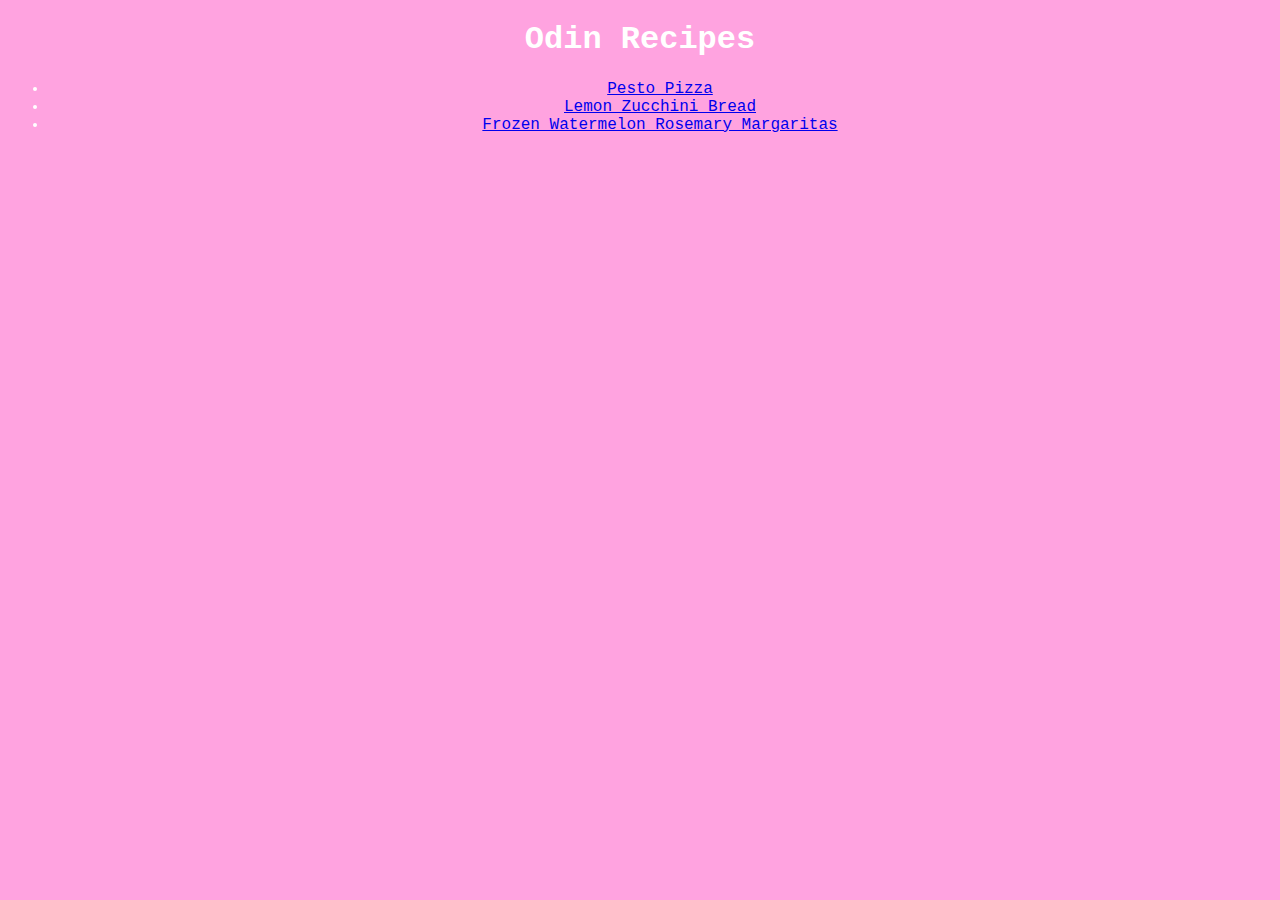
<file: index.html>
<!DOCTYPE html>
<html lang="en">
    <head>
        <meta charset="utf-8">
        <title>Odin Recipes</title>
        <link rel="stylesheet" href="style.css">
    </head>
 
    <body>
        <h1>Odin Recipes</h1>
        <ul class="main">
            <li><a href="./recipes/pestopizza.html">Pesto Pizza</a></li>
            <li><a href="./recipes/zucchinibread.html">Lemon Zucchini Bread</a></li>
            <li><a href="./recipes/margaritas.html">Frozen Watermelon Rosemary Margaritas</a></li>
        </ul>
    </body>
</html>
</file>
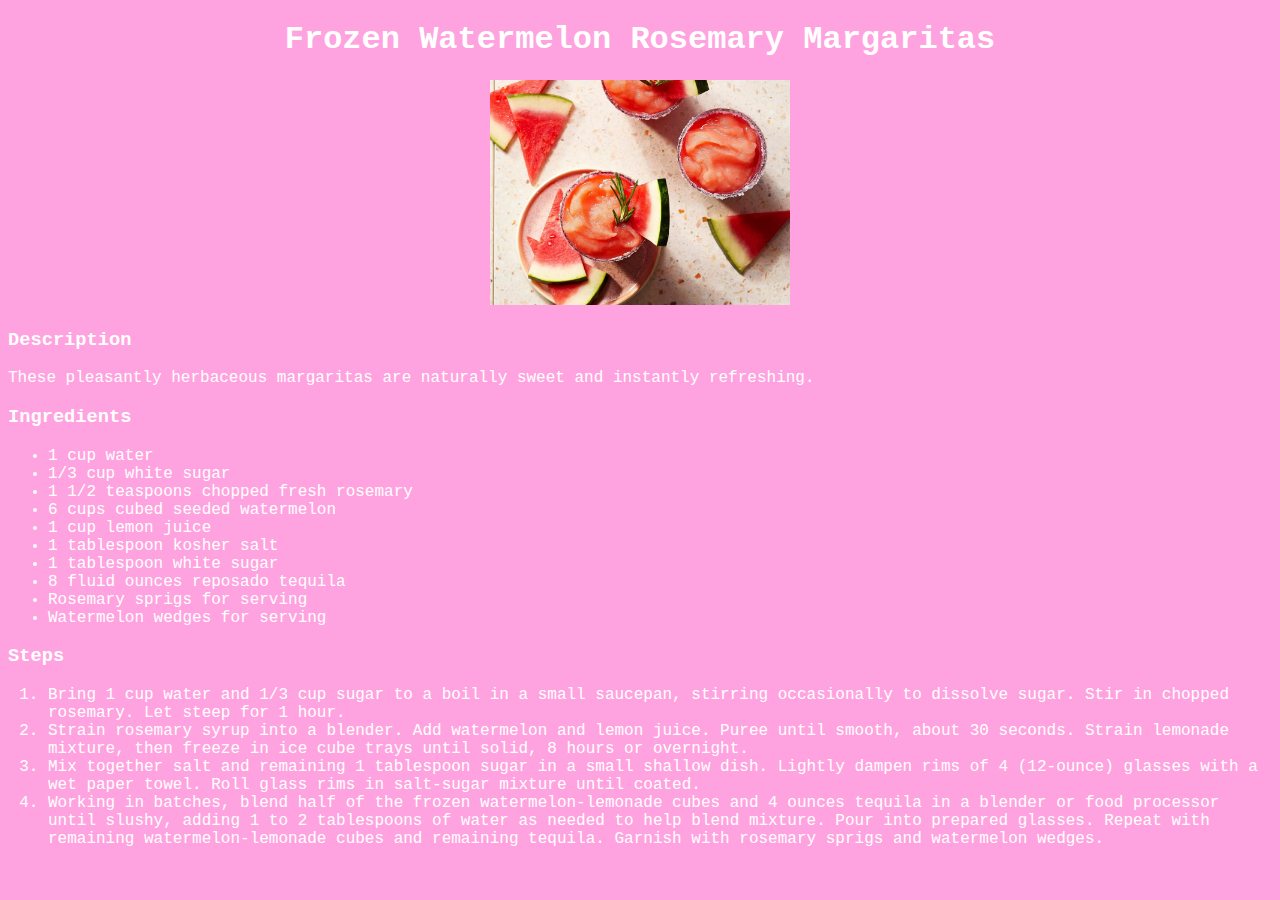
<file: recipes/margaritas.html>
<!DOCTYPE html>
<html lang="en">
    <head>
        <meta charset="utf-8">
        <title>Frozen Watermelon Rosemary Margaritas</title>
        <link rel="stylesheet" href="../style.css">
    </head>

    <body>
        <h1>Frozen Watermelon Rosemary Margaritas</h1>
        <div><img src="../images/margaritas.jpg"></div>
        <h3>Description</h3>
        These pleasantly herbaceous margaritas are naturally sweet and instantly refreshing.
        <h3>Ingredients</h3>
        <ul>
            <li>1 cup water</li>
            <li>1/3 cup white sugar</li>
            <li>1 1/2 teaspoons chopped fresh rosemary</li>
            <li>6 cups cubed seeded watermelon</li>
            <li>1 cup lemon juice</li>
            <li>1 tablespoon kosher salt</li>
            <li>1 tablespoon white sugar</li>
            <li>8 fluid ounces reposado tequila</li>
            <li>Rosemary sprigs for serving</li>
            <li>Watermelon wedges for serving</li>
        </ul>
        <h3>Steps</h3>
        <ol>
            <li>Bring 1 cup water and 1/3 cup sugar to a boil in a small saucepan, stirring occasionally to dissolve sugar. Stir in chopped rosemary. Let steep for 1 hour.</li>
            <li>Strain rosemary syrup into a blender. Add watermelon and lemon juice. Puree until smooth, about 30 seconds. Strain lemonade mixture, then freeze in ice cube trays until solid, 8 hours or overnight.</li>
            <li>Mix together salt and remaining 1 tablespoon sugar in a small shallow dish. Lightly dampen rims of 4 (12-ounce) glasses with a wet paper towel. Roll glass rims in salt-sugar mixture until coated.</li>
            <li>Working in batches, blend half of the frozen watermelon-lemonade cubes and 4 ounces tequila in a blender or food processor until slushy, adding 1 to 2 tablespoons of water as needed to help blend mixture. Pour into prepared glasses. Repeat with remaining watermelon-lemonade cubes and remaining tequila. Garnish with rosemary sprigs and watermelon wedges.</li>
        </ol>
    </body>

</html>
</file>
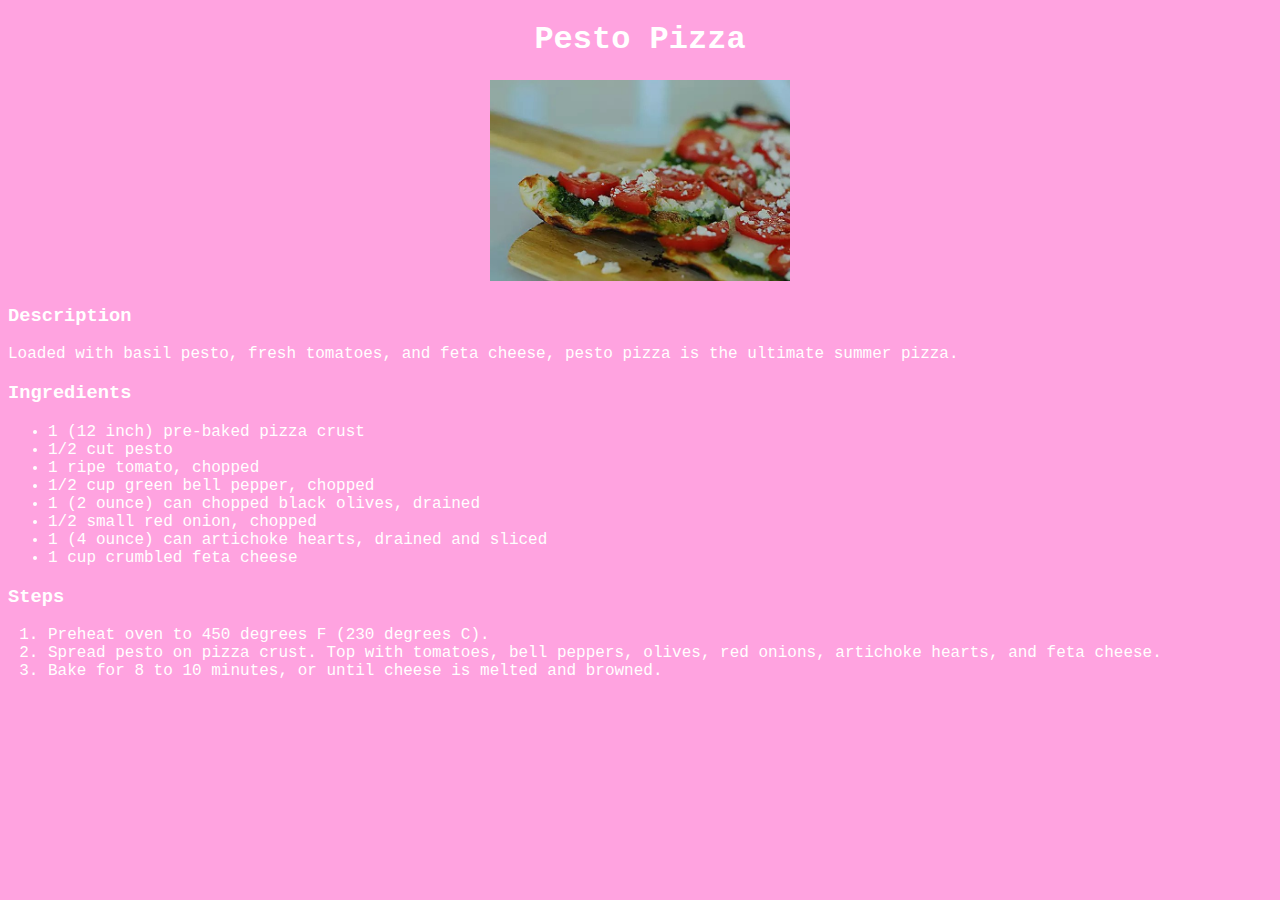
<file: recipes/pestopizza.html>
<!DOCTYPE html>
<html lang="en">
    <head>
        <meta charset="utf-8">
        <title>Pesto Pizza</title>
        <link rel="stylesheet" href="../style.css">
    </head>

    <body>
        <h1>Pesto Pizza</h1>
        <div><img src="../images/pizza.jpg"></div>   
        <h3>Description</h3>
        Loaded with basil pesto, fresh tomatoes, and feta cheese, pesto pizza is the ultimate summer pizza.
        <h3>Ingredients</h3>
        <ul>
            <li>1 (12 inch) pre-baked pizza crust</li>
            <li>1/2 cut pesto</li>
            <li>1 ripe tomato, chopped</li>
            <li>1/2 cup green bell pepper, chopped</li>
            <li>1 (2 ounce) can chopped black olives, drained</li>
            <li>1/2 small red onion, chopped</li>
            <li>1 (4 ounce) can artichoke hearts, drained and sliced</li>
            <li>1 cup crumbled feta cheese</li>
        </ul>
        <h3>Steps</h3>
        <ol>
            <li>Preheat oven to 450 degrees F (230 degrees C).</li>
            <li>Spread pesto on pizza crust. Top with tomatoes, bell peppers, olives, red onions, artichoke hearts, and feta cheese.</li>
            <li>Bake for 8 to 10 minutes, or until cheese is melted and browned.</li>
        </ol>
    </body>
</html>
</file>
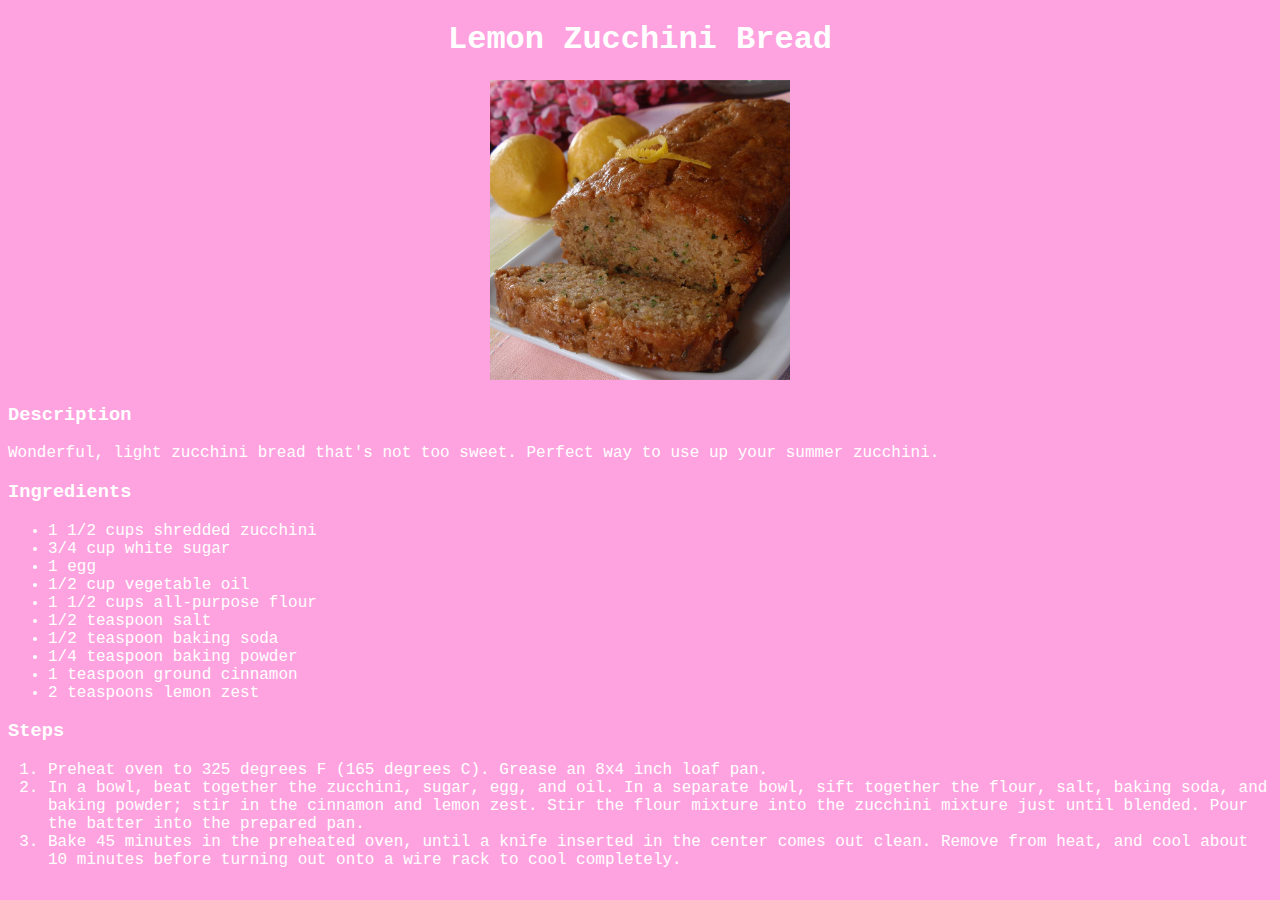
<file: recipes/zucchinibread.html>
<!DOCTYPE html>
<html lang="en">
    <head>
        <meta charset="utf-8">
        <title>Lemon Zucchini Bread</title>
        <link rel="stylesheet" href="../style.css">
    </head>

    <body>
        <h1>Lemon Zucchini Bread</h1>
        <div><img src="../images/bread.jpeg"></div>  
        <h3>Description</h3>
        Wonderful, light zucchini bread that's not too sweet. Perfect way to use up your summer zucchini.
        <h3>Ingredients</h3> 
        <ul>
            <li>1 1/2 cups shredded zucchini</li>
            <li>3/4 cup white sugar</li>
            <li>1 egg</li>
            <li>1/2 cup vegetable oil</li>
            <li>1 1/2 cups all-purpose flour</li>
            <li>1/2 teaspoon salt</li>
            <li>1/2 teaspoon baking soda</li>
            <li>1/4 teaspoon baking powder</li>
            <li>1 teaspoon ground cinnamon</li>
            <li>2 teaspoons lemon zest</li>
        </ul>
        <h3>Steps</h3>
        <ol>
            <li>Preheat oven to 325 degrees F (165 degrees C). Grease an 8x4 inch loaf pan.</li>
            <li>In a bowl, beat together the zucchini, sugar, egg, and oil. In a separate bowl, sift together the flour, salt, baking soda, and baking powder; stir in the cinnamon and lemon zest. Stir the flour mixture into the zucchini mixture just until blended. Pour the batter into the prepared pan.</li>
            <li>Bake 45 minutes in the preheated oven, until a knife inserted in the center comes out clean. Remove from heat, and cool about 10 minutes before turning out onto a wire rack to cool completely.</li>
        </ol>
    </body>


</html>
</file>
<file: style.css>
body {
    background-color: rgb(255,102,204,0.6);
    font-family: 'Courier New', Courier, monospace;
    color: white;
}

h1 {
    text-align: center;
}

div {
    text-align: center;
}

img {
    width: 300px;
    height: auto;
}

ul.main {
    text-align: center;
}
</file>
